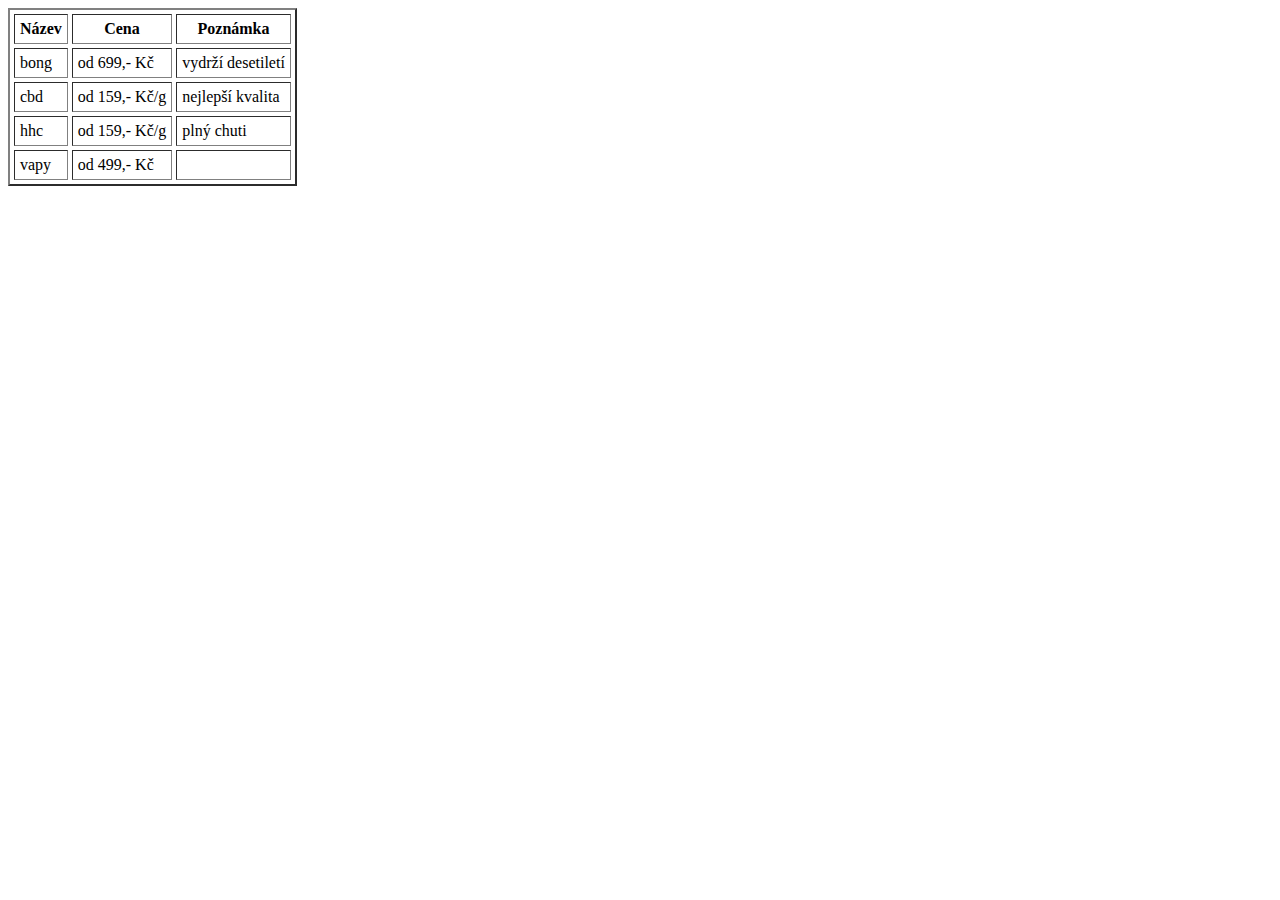
<file: stranky/ceník.html>
<!DOCTYPE html>
<html lang="cs">
<head>
    <meta charset="UTF-8">
    <meta name="viewport" content="width=device-width, initial-scale=1.0">
    <title>Document</title>
</head>
<body>
    <table border="2" cellpadding="5" cellspacing="4">
        <tr><th>Název</th><th>Cena</th><th>Poznámka</th></tr>
        <tr><td>bong</td><td>od 699,- Kč</td><td>vydrží desetiletí </td></tr>
        <tr><td>cbd</td><td>od 159,- Kč/g</td><td>nejlepší kvalita</td></tr>
        <tr><td>hhc</td><td>od 159,- Kč/g</td><td>plný chuti</td></tr>
        <tr><td>vapy</td><td>od 499,- Kč</td><td></td></tr>
        </table>
</body>
</html>
</file>
